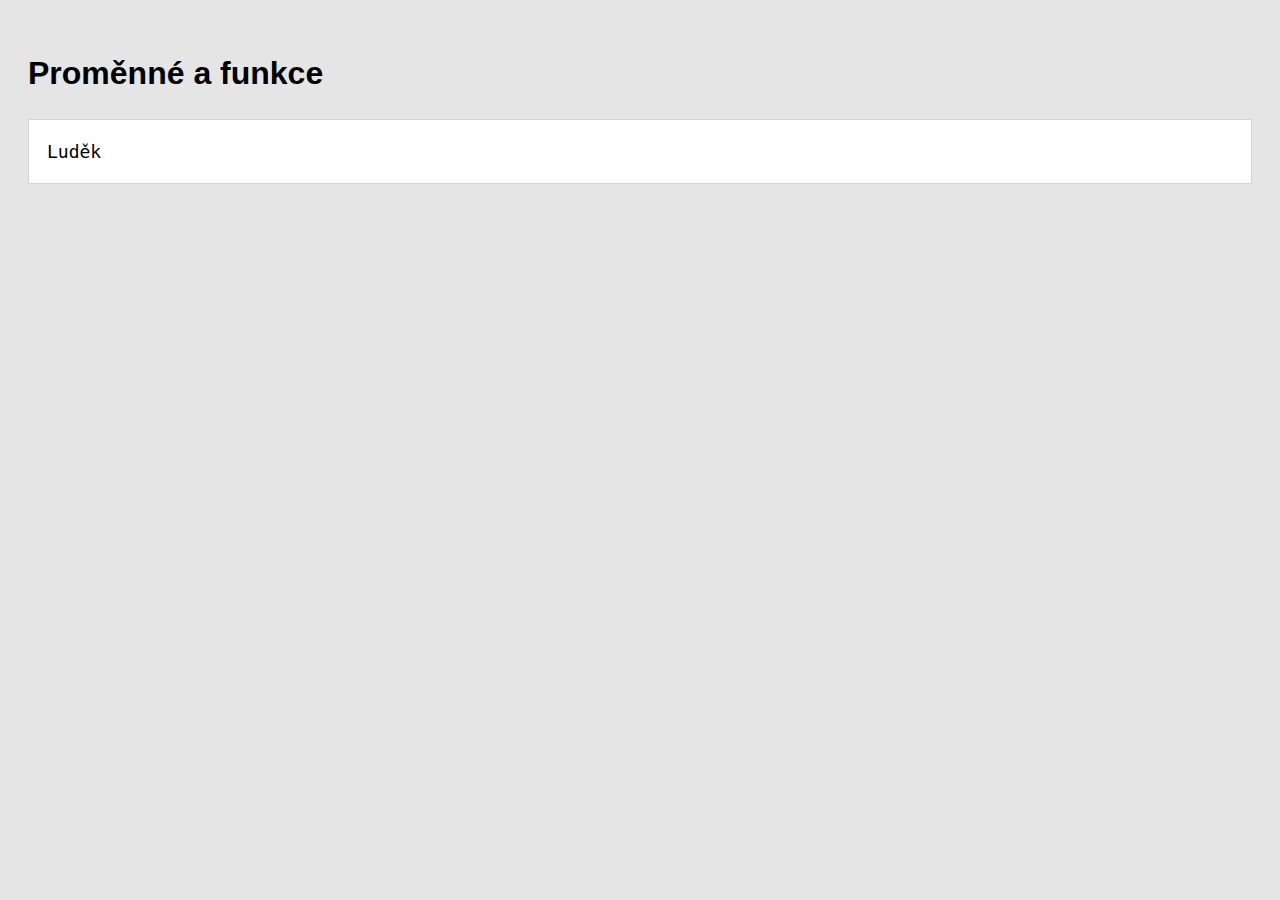
<file: JavaScript - priklady/01-zaklady/index.html>
<!DOCTYPE html>
<html>
	<head>
		<meta charset="utf-8">
		<title>Promenné a funkce</title>
		<link rel="stylesheet" href="styly.css">
	</head>
	<body>

		<h1>Proměnné a funkce</h1>

		<pre id="vysledek"></pre>

		<script src="skript.js"></script>
	</body>
</html>
</file>
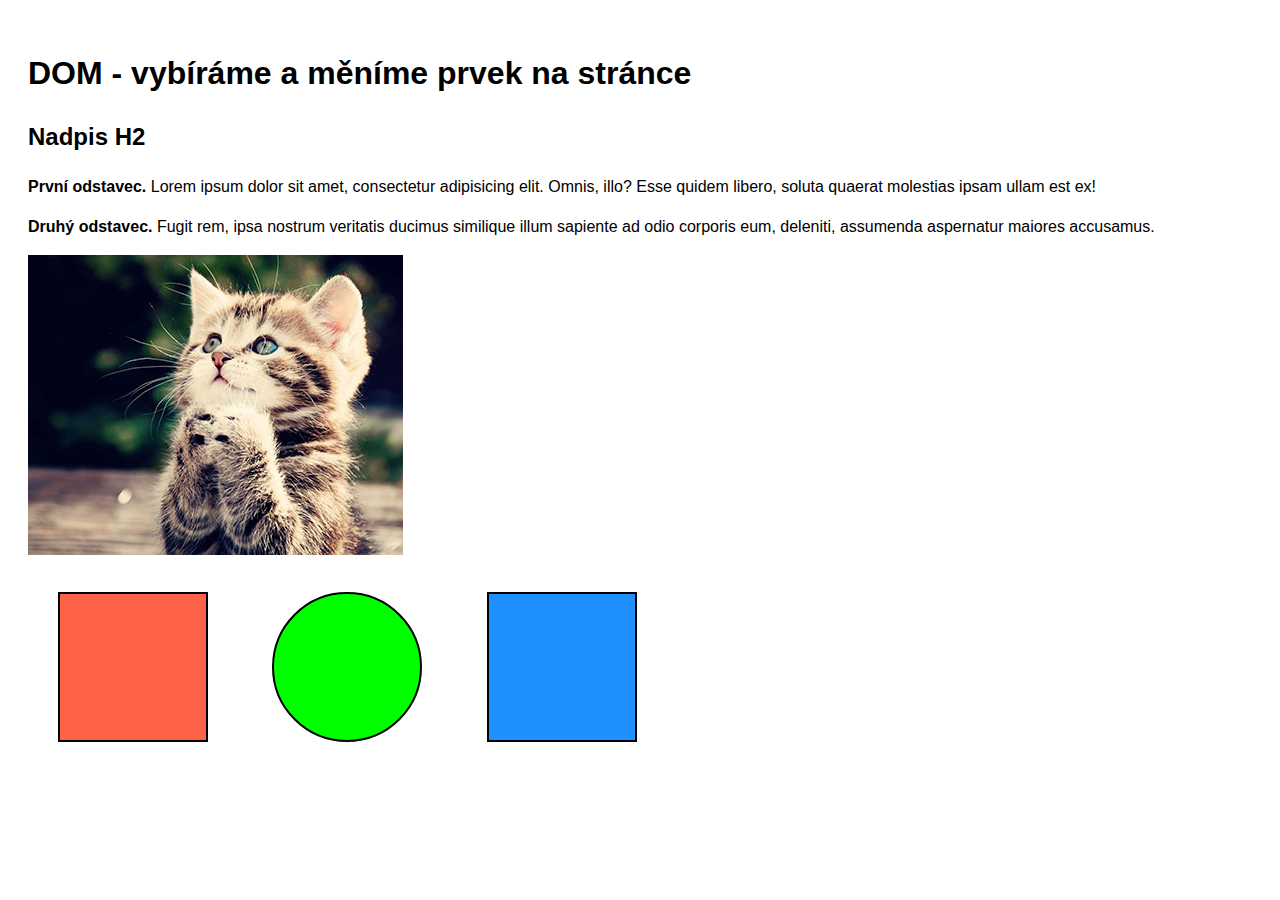
<file: JavaScript - priklady/02-dom/index.html>
<!DOCTYPE html>
<html>
	<head>
		<meta charset="utf-8">
		<title>DOM</title>
		<link rel="stylesheet" href="styly.css">
	</head>
	<body>

		<h1>DOM - vybíráme a měníme prvek na stránce</h1>

		<h2>Nadpis H2</h2>

		<p class="prvni"><strong>První odstavec.</strong> Lorem ipsum dolor sit amet, consectetur adipisicing elit. Omnis, illo? Esse quidem libero, soluta quaerat molestias ipsam ullam est ex!</p>

		<p class="druhy"><strong>Druhý odstavec.</strong> Fugit rem, ipsa nostrum veritatis ducimus similique illum sapiente ad odio corporis eum, deleniti, assumenda aspernatur maiores accusamus.</p>


		<img src="kocka.jpg" alt="Koťátko" width="375" height="300">



		<div class="tvary">

			<div id="tvar1" class="ctverec"></div>

			<div id="tvar2" class="kolecko"></div>

			<div id="tvar3" class="kosoctverec"></div>

		</div>




		<script src="skript.js"></script>
	</body>
</html>
</file>
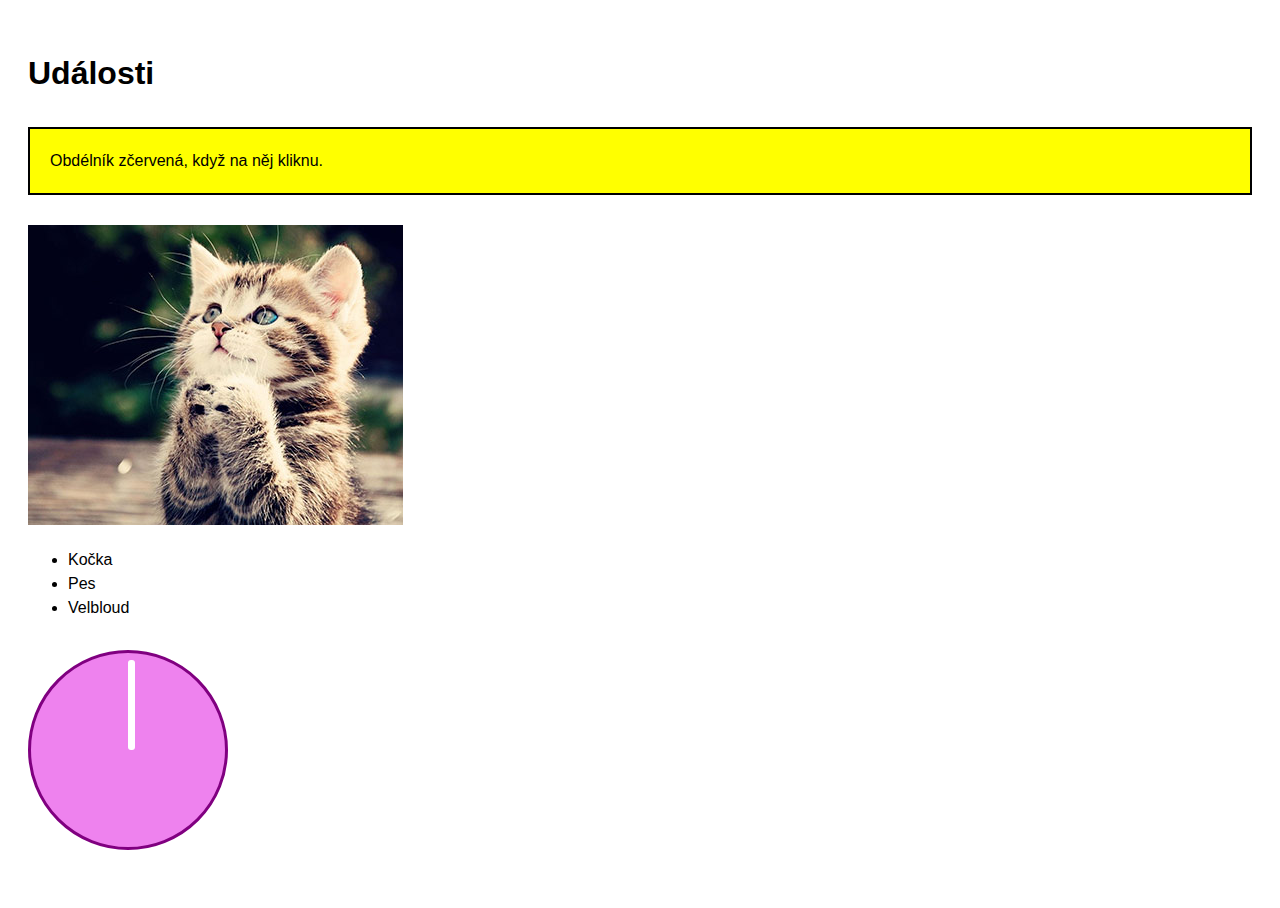
<file: JavaScript - priklady/03-udalosti/index.html>
<!DOCTYPE html>
<html>
	<head>
		<meta charset="utf-8">
		<title>Události</title>
		<link rel="stylesheet" href="styly.css">
	</head>
	<body>

		<h1>Události</h1>

		<div class="obdelnik">Obdélník zčervená, když na něj kliknu.</div>



		<img id="obrazek" src="kocka.jpg" alt="Koťátko" width="375" height="300">

		<ul id="zvirata">
			<li>Kočka</li>
			<li>Pes</li>
			<li>Velbloud</li>
		</ul>


		<div class="hodiny">
			<div class="rucicka" id="ruka"></div>
		</div>


		<script src="skript.js"></script>
	</body>
</html>
</file>
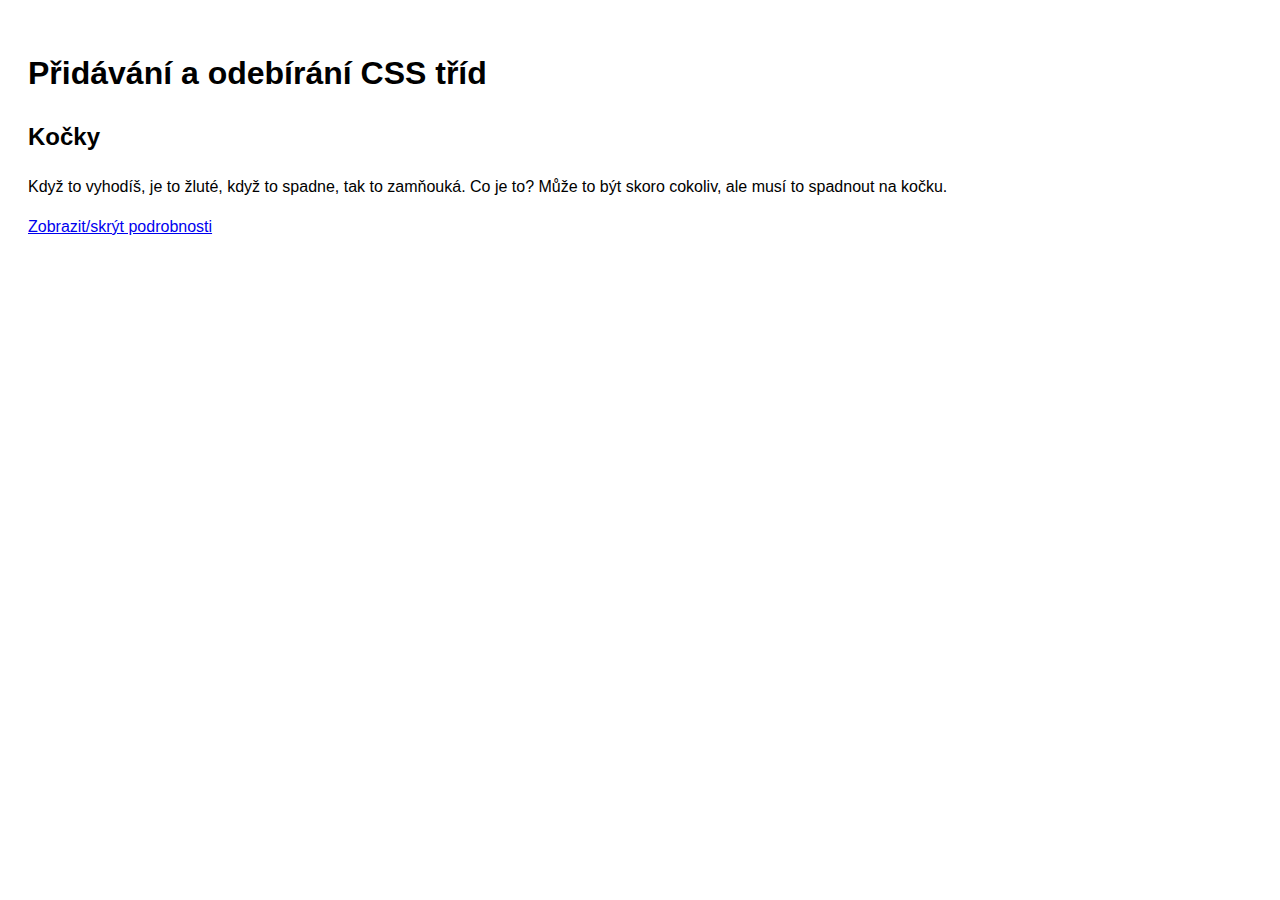
<file: JavaScript - priklady/04-tridy/index.html>
<!DOCTYPE html>
<html>
	<head>
		<meta charset="utf-8">
		<title>Třídy</title>
		<link rel="stylesheet" href="styly.css">
	</head>
	<body>

		<h1>Přidávání a odebírání CSS tříd</h1>

		<h2>Kočky</h2>

		<p>Když to vyhodíš, je to žluté, když to spadne, tak to zamňouká. Co je to? Může to být skoro cokoliv, ale musí to spadnout na kočku.</p>

		<div class="podrobnosti">

			<img src="kocka.jpg" alt="Koťátko" class="obrazek">

			<hr>

			<p>Přijde takhle jednou jedna holka na návštěvu ke kamarádce a jak tak popíjejí kafe, přijde do obýváku černá kočka a říká: "Neviděly jste tady někde dnešní noviny?" Holka zmateně kouká, ale kamarádka ji uklidňuje: "Nenech se zmást, ona si akorát prohlíží obrázky."</p>

			<hr>

			<p>
				Zchudlá princezna sedí smutně u rozpadajícího se zámku. Král umřel, služebnictvo se rozuteklo, nápadníci se nehrnou a princezně zbyl jen věrný kocour.<br>
				Vtom se před dívkou zjeví víla a říká: "Jsem dobrá víla tohoto království a splním ti tři přání."<br>
				Princezna se zasní: "Chtěla bych, aby byly zámecké truhlice zase plné zlata, aby zámek vypadal jako nový a aby se tady z kocoura stal krásný mladík..."<br>
				Všechno se splní mávnutím proutku a mladý muž - kocour povídá: "Teď budeš asi nadávat, že jsi mě nechala loni vykastrovat..."
			</p>

			<hr>

		</div>

		<p><a href="#" id="schovat">Zobrazit/skrýt podrobnosti</a></p>


		<script src="skript.js"></script>
	</body>
</html>
</file>
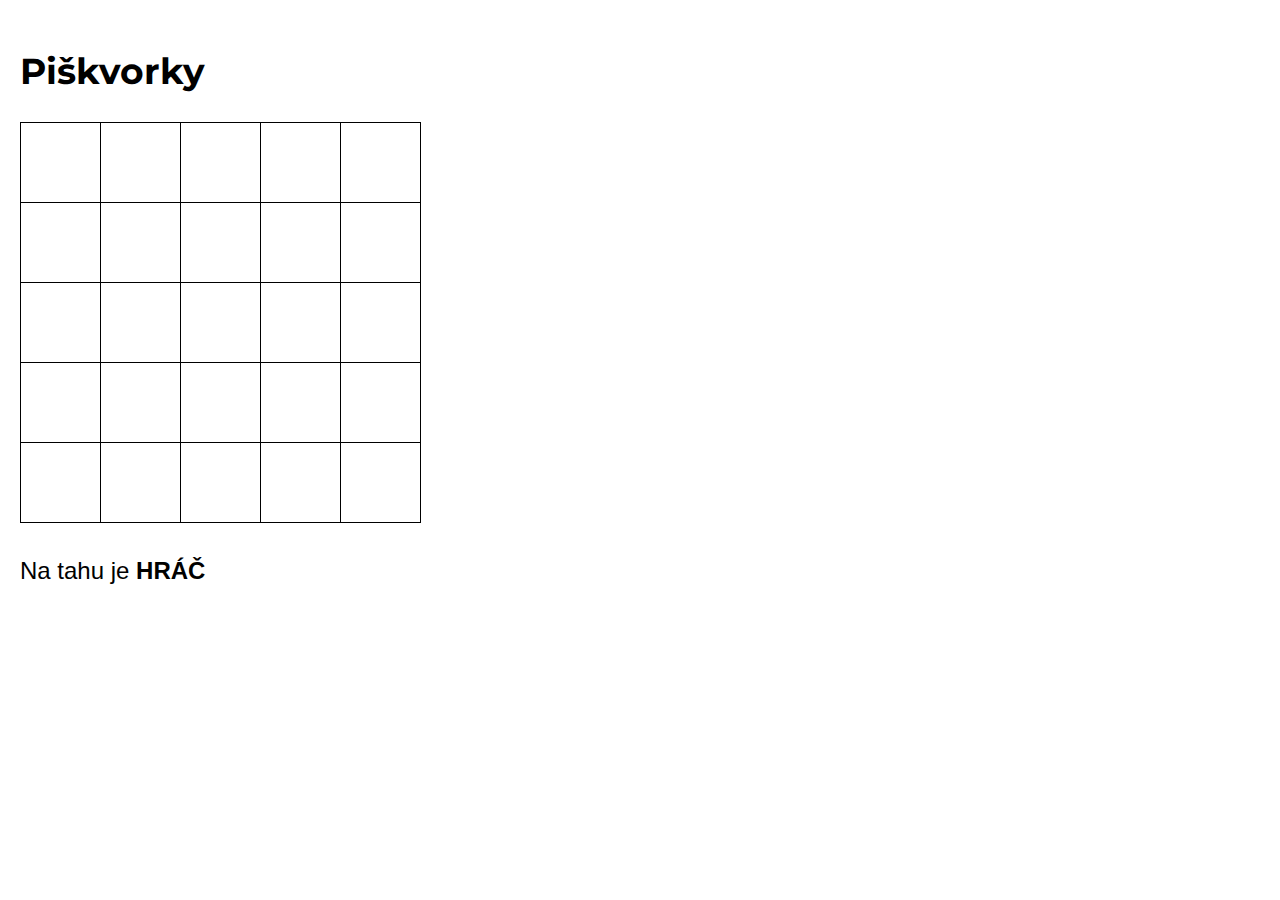
<file: JavaScript - priklady/05-piskvorky/index.html>
<!DOCTYPE html>
<html>
<head>
	<meta charset="utf-8">
	<meta name="viewport" content="width=device-width, initial-scale=1">
	<title>Piškvorky</title>
	<link href="https://fonts.googleapis.com/css?family=Montserrat:400,700|Source+Sans+Pro:400,400i,700,700i&amp;subset=latin-ext" rel="stylesheet">
	<link rel="stylesheet" href="style.css">
</head>
<body>

	<h1>Piškvorky</h1>

	<table id="deska">
        <tr>
            <td></td>
            <td></td>
            <td></td>
            <td></td>
            <td></td>
        </tr>
        <tr>
            <td></td>
            <td></td>
            <td></td>
            <td></td>
            <td></td>
        </tr>
        <tr>
            <td></td>
            <td></td>
            <td></td>
            <td></td>
            <td></td>
        </tr>
        <tr>
            <td></td>
            <td></td>
            <td></td>
            <td></td>
            <td></td>
        </tr>
        <tr>
            <td></td>
            <td></td>
            <td></td>
            <td></td>
            <td></td>
        </tr>
    </table>

	<p class="hraje">
		Na tahu je <span id="natahu">HRÁČ</span>
	</p>

	

	<!-- skript pro otestovani výhry -->
	<script src="vyhra.js"></script>

	<!-- náš skript pro tah hráče -->
	<script src="tah.js"></script>

</body>
</html>
</file>
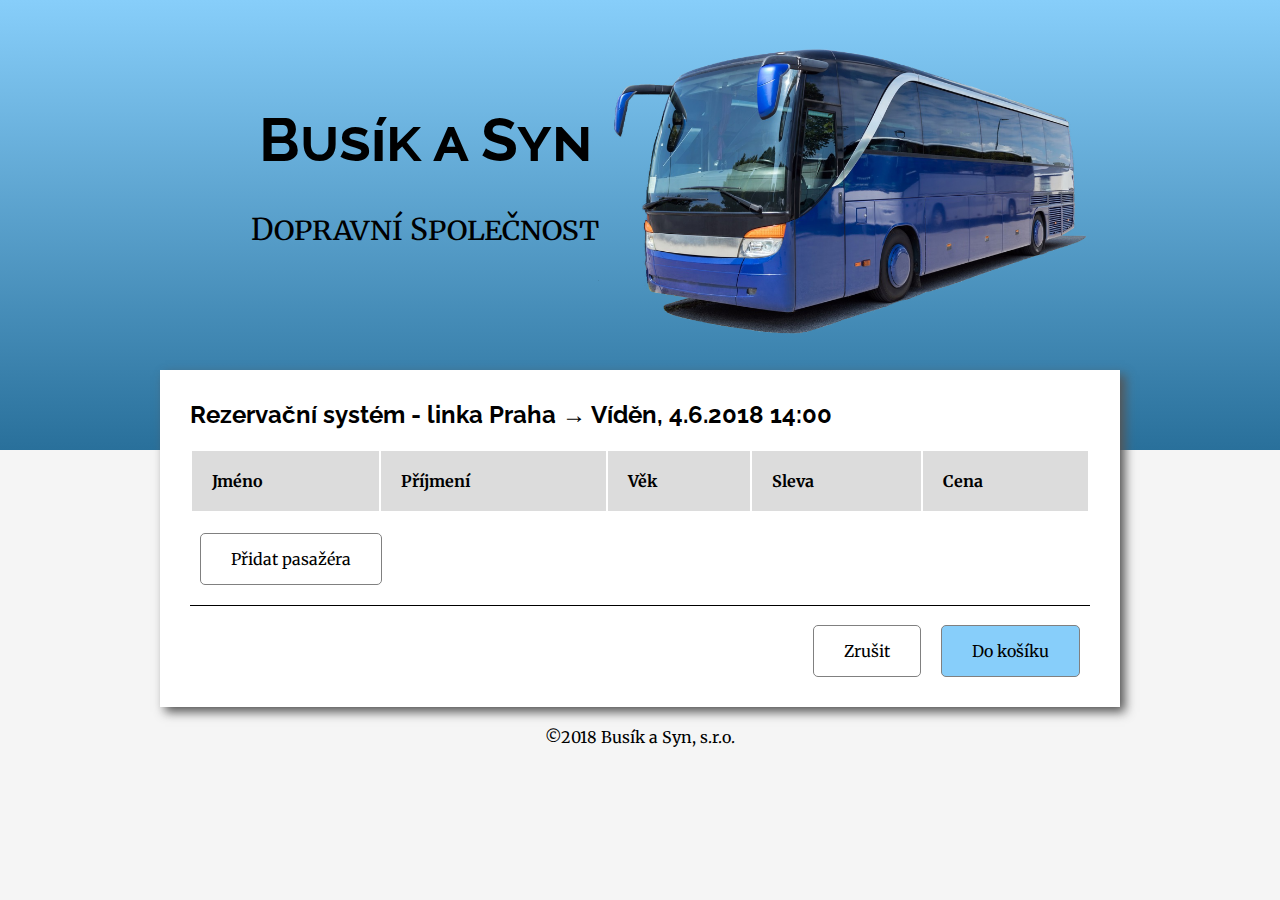
<file: JavaScript - reseni/06-busik-a-syn/index.html>
<!DOCTYPE html>
<html>

<head>
    <meta charset="utf-8" />
    <meta http-equiv="X-UA-Compatible" content="IE=edge">
    <title>Busík a Syn</title>
    <meta name="viewport" content="width=device-width, initial-scale=1">
    <link href="https://fonts.googleapis.com/css?family=Merriweather:400,400i|Raleway:400,700" rel="stylesheet">
    <link rel="stylesheet" type="text/css" media="screen" href="style.css" />
</head>

<body>
    <div class="hlavicka">
        <div class="hlavicka-obsah">
            <div class="titulek">
                <h1>Busík a Syn</h1>
                <p>Dopravní Společnost</p>
            </div>
        </div>
    </div>
    <div class="obsah">
        <h2>Rezervační systém - linka Praha &#8594 Víděn, 4.6.2018 14:00</h2>
        <table id="pasazeri">
            <tr>
                <th>Jméno</th>
                <th>Příjmení</th>
                <th>Věk</th>
                <th>Sleva</th>
                <th>Cena</th>
            </tr>
        </table>
        <a href="#" class="tlacitko" id="pridatPasazera">Přidat pasažéra</a>

        <div class="rezervace-akce">
            <a href="#" class="tlacitko okTlac">Do košíku</a>
            <a href="#" class="tlacitko">Zrušit</a>
        </div>
    </div>
    <div class="paticka">
        &copy;2018 Busík a Syn, s.r.o.
    </div>


    <div id="formular">
        <div class="formular-hlavicka">
            <h2>Nový pasažér</h2>
        </div>
        <form action="#" class="formular-obsah" id="formular-pole">
            <table>
                <tr>
                    <td>
                        <label for="jmeno">Jméno:</label>
                    </td>
                    <td>
                        <input type="text" name="jmeno" id="jmeno">
                    </td>
                </tr>
                <tr>
                    <td>
                        <label for="prijmeni">Příjmení:</label>
                    </td>
                    <td>
                        <input type="text" name="prijmeni" id="prijmeni">
                    </td>
                </tr>
                <tr>
                    <td>
                        <label for="vek">Věk:</label>
                    </td>
                    <td>
                        <input type="number" name="vek" id="vek">
                    </td>
                </tr>
                <tr>
                    <td>
                        <label for="sleva">Sleva:</label>
                    </td>
                    <td>
                        <select name="sleva" id="sleva">
                            <option value="">-----</option>
                            <option value="student">Student</option>
                            <option value="duchodce">Důchodce</option>
                            <option value="ztp">ZTP</option>
                        </select>
                    </td>
                </tr>
            </table>
            <div class="tlacitka">
                <a href="#" class="tlacitko" id="cancelTlac">Zrušit</a>
                <a href="#" class="tlacitko okTlac" id="okTlac">Přidat</a>
            </div>
        </div>
    </div>

    <script src="script.js"></script>
</body>
</html>
</file>
<file: JavaScript - priklady/01-zaklady/styly.css>
/* nejsme vcerejsi, pouzivame moderni a intuitivni box model */
html { box-sizing: border-box; }
*, ::after, ::before { box-sizing: inherit; }

body {
	padding: 20px;
	font: 16px/1.5 sans-serif ;
	background-color: #e5e5e5;
}

pre {
	padding: 1em;
	font: 18px/1.5 monospace;
	border: 1px solid #d5d5d5;
	background-color: white;
}
</file>
<file: JavaScript - priklady/02-dom/styly.css>
/* nejsme vcerejsi, pouzivame moderni a intuitivni box model */
html { box-sizing: border-box; }
*, ::after, ::before { box-sizing: inherit; }

body {
	padding: 20px;
	font: 16px/1.5 sans-serif ;
}

.tvary div {
	display: inline-block;
	margin: 30px;
	width: 150px;
	height: 150px;
	border: 2px solid black;
}

.ctverec {
	background-color: tomato;
}

.kolecko {
	border-radius: 50%;
	background-color: lime;
}

.kosoctverec {
	background-color: dodgerblue;
}
</file>
<file: JavaScript - priklady/03-udalosti/styly.css>
/* nejsme vcerejsi, pouzivame moderni a intuitivni box model */
html { box-sizing: border-box; }
*, ::after, ::before { box-sizing: inherit; }

body {
	padding: 20px;
	font: 16px/1.5 sans-serif ;
}

.obdelnik {
	padding: 20px;
	margin: 30px 0;
	border: 2px solid black;
	background-color: yellow;
}


.hodiny {
	position: relative;
	width: 200px;
	height: 200px;
	margin: 30px 0;
	border: 3px solid purple;
	background-color: violet;
	border-radius: 50%;
}

.rucicka {
	position: absolute;
	height: 90px;
	width: 7px;
	left: 50%;
	bottom: 50%;
	transform-origin: 50% 100%;
	background-color: white;
	border-radius: 3px;
}
</file>
<file: JavaScript - priklady/04-tridy/styly.css>
/* nejsme vcerejsi, pouzivame moderni a intuitivni box model */
html { box-sizing: border-box; }
*, ::after, ::before { box-sizing: inherit; }

body {
	padding: 20px;
	font: 16px/1.5 sans-serif ;
}


.podrobnosti::after {
	content: '';
	display: block;
	clear: both;
}

.obrazek {
	float: right;
	margin: 0 0 20px 20px;
}

/* ---------------------- */

.podrobnosti {
	display: none;
}

.zobrazit {
	display: block;
}
</file>
<file: JavaScript - priklady/05-piskvorky/style.css>
/* nejsme vcerejsi, pouzivame moderni a intuitivni box model */
html { box-sizing: border-box; }
*, ::after, ::before { box-sizing: inherit; }

body {
	margin: 0;
	padding: 20px;
	font: 18px/1.5 sans-serif;
	background-color: white;
	color: black;
}

h1, h2, h3, h4, h5, h6 {
	font-family: "Montserrat", serif;
}

h1 {
	font-size: 36px;
}


#deska {
    border-spacing: 0;
    border-collapse: collapse;
}

#deska td {
    width: 80px;
    height: 80px;
    vertical-align: middle;
    text-align: center;
    font-size: 32px;
    font-weight: bold;
    border: 1px solid black;
    cursor: pointer;
}

#deska td:hover {
    background-color: #ffffdd;
}

.hraje {
    margin: 30px 0;
    font-size: 24px;
}

#natahu {
    font-weight: bold;
}
</file>
<file: JavaScript - reseni/06-busik-a-syn/style.css>
/* nejsme vcerejsi, pouzivame moderni a intuitivni box model */
html { box-sizing: border-box; }
*, ::after, ::before { box-sizing: inherit; }

/* Obecné styly */
html {
    margin: 0;
    padding: 0;
}
body {
    position: relative;
    margin: 0;
    padding: 0;
	font-family: 'Merriweather', serif;
    font-size: 16px;
    background-color: #f5f5f5;
    min-height: 100vh;
}

h1, h2 {
    font-family: 'Raleway', serif;
}

input {
    font-family: 'Merriweather', serif;
    font-size: 16px;
    padding: 5px;
}

.tlacitko {
    display: inline-block;
    min-height: 45px;
    padding: 15px 30px;
    border: 1px solid gray;
    border-radius: 5px;
    text-decoration: none;
    color: #000;
    margin-left: 10px;
    margin-right: 10px;
}

.tlacitko:hover {
    background-color: #DDD;
}

.okTlac {
    background-color: lightskyblue;
}

.okTlac:hover {
    background-color: #29709b;
    color: #FFF;
}

/* Formular */
#formular {
    position: absolute; 
    display: none;
    margin: auto;
    top: 0;
    left: 0;
    bottom: 0;
    right: 0;
    width: 450px;
    height: 400px;
    background-color: #FFF;
    z-index: 2;
    border-radius: 5px;
    box-shadow: 5px 5px 20px #000;
}

#formular.zobrazit {
    display: block;
}

.formular-hlavicka {
    background-color: lightskyblue;
    border-top-left-radius: 5px;
    border-top-right-radius: 5px;
    padding: 15px;
}

.formular-hlavicka h2 {
    padding: 0;
    margin: 0;
}

.formular-obsah {
    padding: 20px;
}

.formular-obsah table {
    width: 100%;
}

.formular-obsah td {
    padding-top: 10px;
    padding-bottom: 10px;
}

.formular-obsah input {
    width: 100%;
}

.formular-obsah .tlacitka {
    text-align: right;
    margin-top: 20px;
}

.formular-obsah .tlacitka button {
    margin-left: 20px;
}


body::after {
    display: none;
    content: "";
    position: absolute;
    top: 0;
    left: 0;
    width: 100%;
    height: 100%;
    background-color: rgba(0, 0, 0, 0.3);
    z-index: 1;
}

body.zobrazit::after {
    display: block;
}


/* Hlavicka */
.hlavicka {
    background: linear-gradient(lightskyblue, #29709b);
    min-height: 450px;
}

.hlavicka-obsah {
    width: 960px;
    margin: auto;
    background-image: url('bus.png');
    background-size: contain;
    background-position: right;
    background-repeat: no-repeat;
    min-height: 250px;
    padding: 50px;
    font-variant: small-caps;
}

.titulek {
    width: 50%;
    padding: 20px;
    text-align: center;
}

.hlavicka h1 {
    display: block;
    font-size: 60px;
    line-height: 100%;
}

.hlavicka p {
    font-size: 30px;
}

/* Obsah */
.obsah {
    width: 960px;
    position: relative;
    margin: auto;
    margin-top: -80px;
    background-color: #FFF;
    padding: 30px;
    box-shadow: 5px 5px 10px #555;
}

.obsah h2 {
    margin-top: 0;
}

#pasazeri {
    margin-top: 20px;
    margin-bottom: 20px;
    width: 100%;
}

#pasazeri th {
    text-align: left;
    padding: 20px;
    background-color: gainsboro;
}

#pasazeri td {
    padding: 10px 5px 10px 20px;
}

#pasazeri tr:nth-child(even) {
    background-color: #EEE;
}
#pasazeri tr:nth-child(odd) {
    background-color: #DDD;
}

.rezervace-akce {
    margin-top: 40px;
    position: relative;
    display: flex;
    flex-direction: row-reverse;
}

.rezervace-akce::before {
    content: "";
    position: absolute;
    top: -20px;
    width: 100%;
    height: 1px;
    background-color: black;
}

/* Patička */
.paticka {
    width: 960px;
    margin: auto;
    padding: 20px;
    text-align: center;
}
</file>
